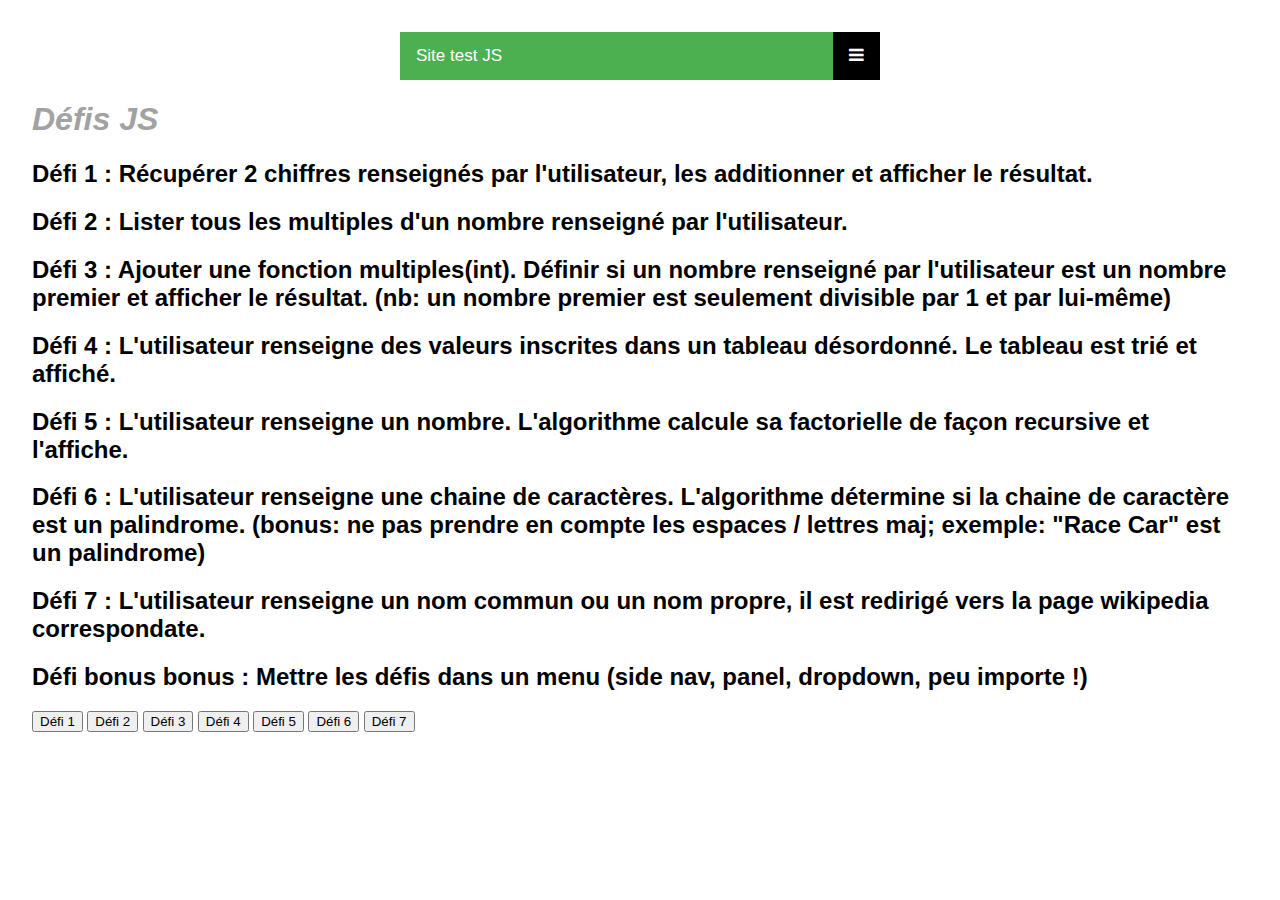
<file: defi-correction.html>
<!DOCTYPE html>
<html lang="en">
  <head>
    <meta charset="utf-8">
    <meta http-equiv="X-UA-Compatible" content="IE=edge">
    <meta name="viewport" content="width=device-width, initial-scale=1">
    <link rel="stylesheet" href="https://cdnjs.cloudflare.com/ajax/libs/font-awesome/4.7.0/css/font-awesome.min.css">


    <title>Hello!</title>
    
    <!-- import the webpage's stylesheet -->
    <link rel="stylesheet" href="/style2.css">
    
    <!-- import the webpage's javascript file -->
    <script src="/defi7.js" defer></script>
  </head>  
  <body>
    <!-- Simulate a smartphone / tablet -->
<div class="mobile-container">

<!-- Top Navigation Menu -->
<div class="topnav">
  <a href="index.html" class="active">Site test JS</a>
  <div id="myLinks">
    <a href="defi-js.html">Défi JS</a>
    <a href="defi-correction.html">Correction défi JS</a>
  </div>
  <a href="javascript:void(0);" class="icon" onclick="menu()">
    <i class="fa fa-bars"></i>
  </a>
</div>
<!-- End smartphone / tablet look -->
</div>
    <h1>Défis JS</h1>
    
    <h2>
      Défi 1 : Récupérer 2 chiffres renseignés par l'utilisateur, les additionner et afficher le résultat.
    </h2>
    
    <h2>
      Défi 2 : Lister tous les multiples d'un nombre renseigné par l'utilisateur.
    </h2>
    
    <h2>
      Défi 3 : Ajouter une fonction multiples(int). Définir si un nombre renseigné par l'utilisateur est un nombre premier et afficher le résultat. (nb: un nombre premier est seulement divisible par 1 et par lui-même)
    </h2>
    
    <h2>
      Défi 4 : L'utilisateur renseigne des valeurs inscrites dans un tableau désordonné. Le tableau est trié et affiché.
    </h2>
    
    <h2>
      Défi 5 : L'utilisateur renseigne un nombre. L'algorithme calcule sa factorielle de façon recursive et l'affiche.
    </h2>
    
    <h2>
      Défi 6 : L'utilisateur renseigne une chaine de caractères. L'algorithme détermine si la chaine de caractère est un palindrome. (bonus: ne pas prendre en compte les espaces / lettres maj; exemple: "Race Car" est un palindrome)
    </h2>
    
    <h2>
      Défi 7 : L'utilisateur renseigne un nom commun ou un nom propre, il est redirigé vers la page wikipedia correspondate.
    </h2>
    
    <h2>
      Défi bonus bonus : Mettre les défis dans un menu (side nav, panel, dropdown, peu importe !)
    </h2>
    
    <button onclick="defi1()">
      Défi 1
    </button>
    
    <button onclick="defi2()">
      Défi 2
    </button>
    
    <button onclick="defi3_alternative()">
      Défi 3
    </button>
    
    <button onclick="defi4()">
      Défi 4
    </button>
    
    <button onclick="defi5()">
      Défi 5
    </button>
    
    <button onclick="defi6()">
      Défi 6
    </button>
    
    <button onclick="defi7()">
      Défi 7
    </button>



    <!-- include the Glitch button to show what the webpage is about and
          to make it easier for folks to view source and remix -->
    <div class="glitchButton" style="position:fixed;top:20px;right:20px;"></div>
    <script src="https://button.glitch.me/button.js" defer></script>
  </body>
</html>
</file>
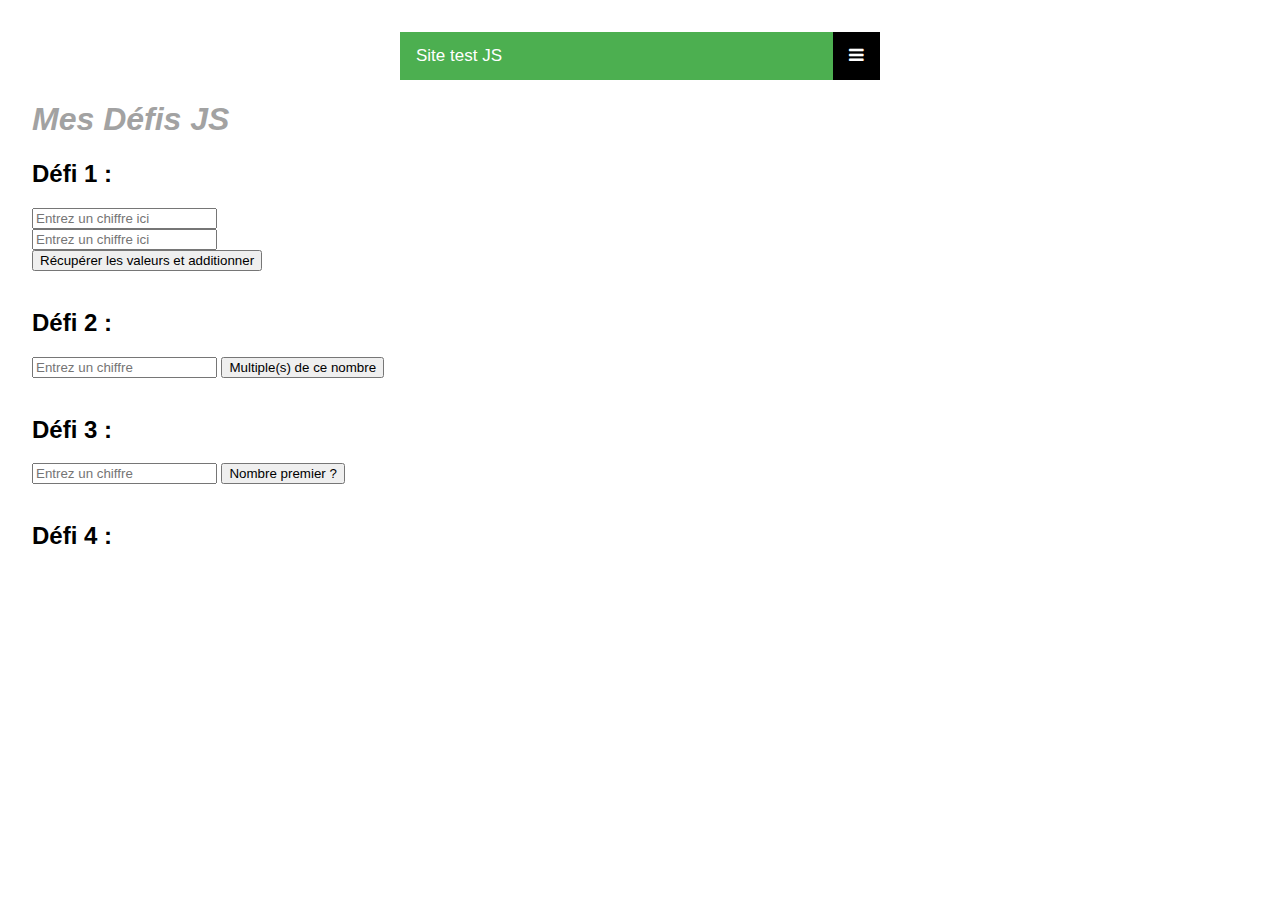
<file: defi-js.html>
<!DOCTYPE html>
<html lang="en">
  <head>
    <meta charset="utf-8" />
    <meta http-equiv="X-UA-Compatible" content="IE=edge" />
    <meta name="viewport" content="width=device-width, initial-scale=1" />
    <link rel="stylesheet" href="https://cdnjs.cloudflare.com/ajax/libs/font-awesome/4.7.0/css/font-awesome.min.css">


    <title>Hello!</title>

    <!-- import the webpage's stylesheet -->
    <link rel="stylesheet" href="/style2.css" />

    <!-- import the webpage's javascript file -->
    <script src="/script2.js" defer></script>
  </head>
  <body>
    <!-- Simulate a smartphone / tablet -->
<div class="mobile-container">

<!-- Top Navigation Menu -->
<div class="topnav">
  <a href="index.html" class="active">Site test JS</a>
  <div id="myLinks">
    <a href="defi-js.html">Défi JS</a>
    <a href="defi-correction.html">Correction défi JS</a>
  </div>
  <a href="javascript:void(0);" class="icon" onclick="menu()">
    <i class="fa fa-bars"></i>
  </a>
</div>
<!-- End smartphone / tablet look -->
</div>
    <h1>
      Mes Défis JS
    </h1>

    <div class="defi1">
      <h2>
        Défi 1 :
      </h2>
      <input type="text" placeholder="Entrez un chiffre ici" id="c1" />
      <br />
      <input type="text" placeholder="Entrez un chiffre ici" id="c2" /> <br />
      <button type="button" onclick="addition();">
        Récupérer les valeurs et additionner
      </button>
    </div>
    <br />
    
    <div class="defi2">
      <h2>
        Défi 2 :
      </h2>
      <input type="text" placeholder="Entrez un chiffre" id="cp1" />
      <button type="button" onclick="multiple();">
        Multiple(s) de ce nombre
      </button>
    </div>
    <br />
    <div class="defi3">
      <h2>
        Défi 3 :
      </h2>
      <input type="text" placeholder="Entrez un chiffre" id="pre" />
      <button type="button" onclick="premier();">
      Nombre premier ?
      </button>
    </div>
    
    <br />
    <div class="defi4">
      <h2>
        Défi 4 :
      </h2>
      
    </div>
  </body>
</html>
</file>
<file: style2.css>
/*----------------------Menu-------------*/
.mobile-container {
  max-width: 480px;
  margin: auto;
  background-color: #555;
  /*height: 500px;*/
  color: white;
  border-radius: 10px;
}

.topnav {
  overflow: hidden;
  background-color: #333;
  position: relative;
}

.topnav #myLinks {
  display: none;
}

.topnav a {
  color: white;
  padding: 14px 16px;
  text-decoration: none;
  font-size: 17px;
  display: block;
}

.topnav a.icon {
  background: black;
  display: block;
  position: absolute;
  right: 0;
  top: 0;
}

.topnav a:hover {
  background-color: #ddd;
  color: black;
}

.active {
  background-color: #4CAF50;
  color: white;
}
/*------------------------------------------------------------------*/

body {
  font-family: helvetica, arial, sans-serif;
  margin: 2em;
}

h1 {
  font-style: italic;
  color: #a2a2a2;
}
</file>
